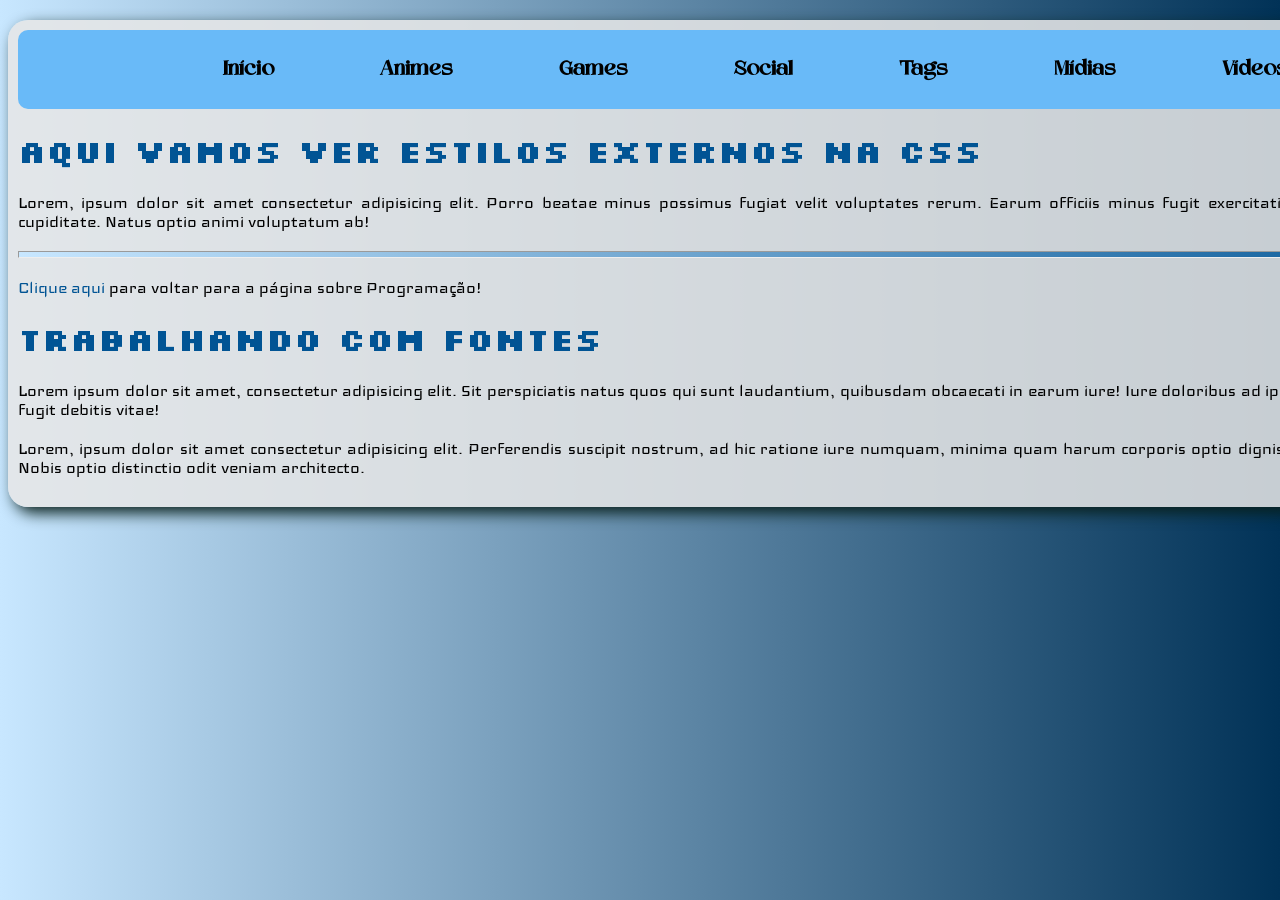
<file: Primeiro Site/páginas/Estiloscss.html>
<!DOCTYPE html>
<html lang="pt-br">
<head>
    <meta charset="UTF-8">
    <meta name="viewport" content="width=device-width, initial-scale=1.0">
    <title>Estilos</title>
    <link rel="stylesheet" href="style.css">
</head>
<body>
    <main>
    <header>

    <nav class="menu">
            <a href="index.html">Início</a>
            <a href="page002.html">Animes</a>
            <a href="page003.html">Games</a>
            <a href="linkssociais.html">Social</a>
            <a href="Tags.html">Tags</a>
            <a href="Midias.html">Mídias</a>
            <a href="video.html">Vídeos</a>
        </nav>

    </header>
    <h1>Aqui vamos ver estilos externos na CSS</h1>
    <p>Lorem, ipsum dolor sit amet consectetur adipisicing elit. Porro beatae minus possimus fugiat velit voluptates rerum. Earum officiis minus fugit exercitationem odio ullam expedita cupiditate. Natus optio animi voluptatum ab!</p>
    <hr>
    <p><a href="index.html">Clique aqui</a> para voltar para a página sobre Programação!</p> 
    <h1>Trabalhando com Fontes</h1>
    <p>Lorem ipsum dolor sit amet, consectetur adipisicing elit. Sit perspiciatis natus quos qui sunt laudantium, quibusdam obcaecati in earum iure! Iure doloribus ad ipsa nesciunt adipisci, eveniet fugit debitis vitae!</p>
    <p>Lorem, ipsum dolor sit amet consectetur adipisicing elit. Perferendis suscipit nostrum, ad hic ratione iure numquam, minima quam harum corporis optio dignissimos, architecto quaerat! Nobis optio distinctio odit veniam architecto.</p>
    </main>
</body>
</html>
</file>
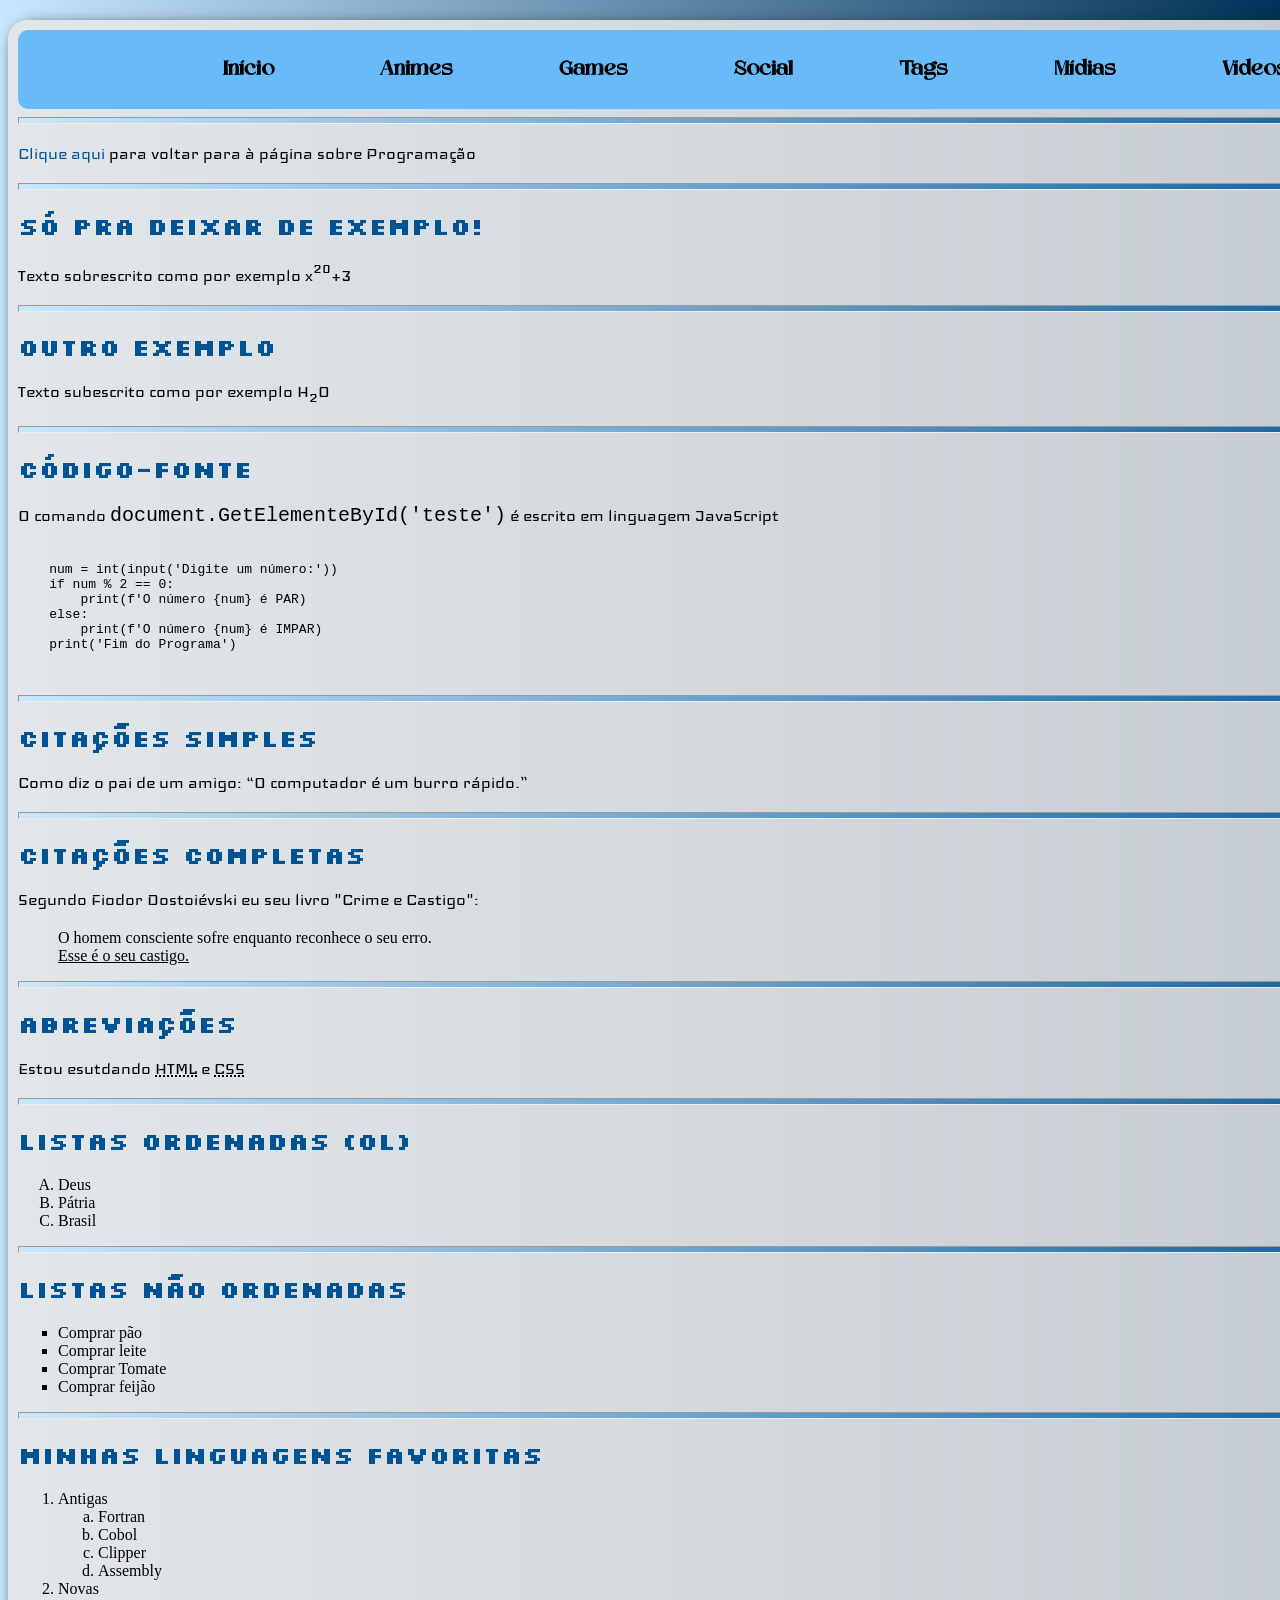
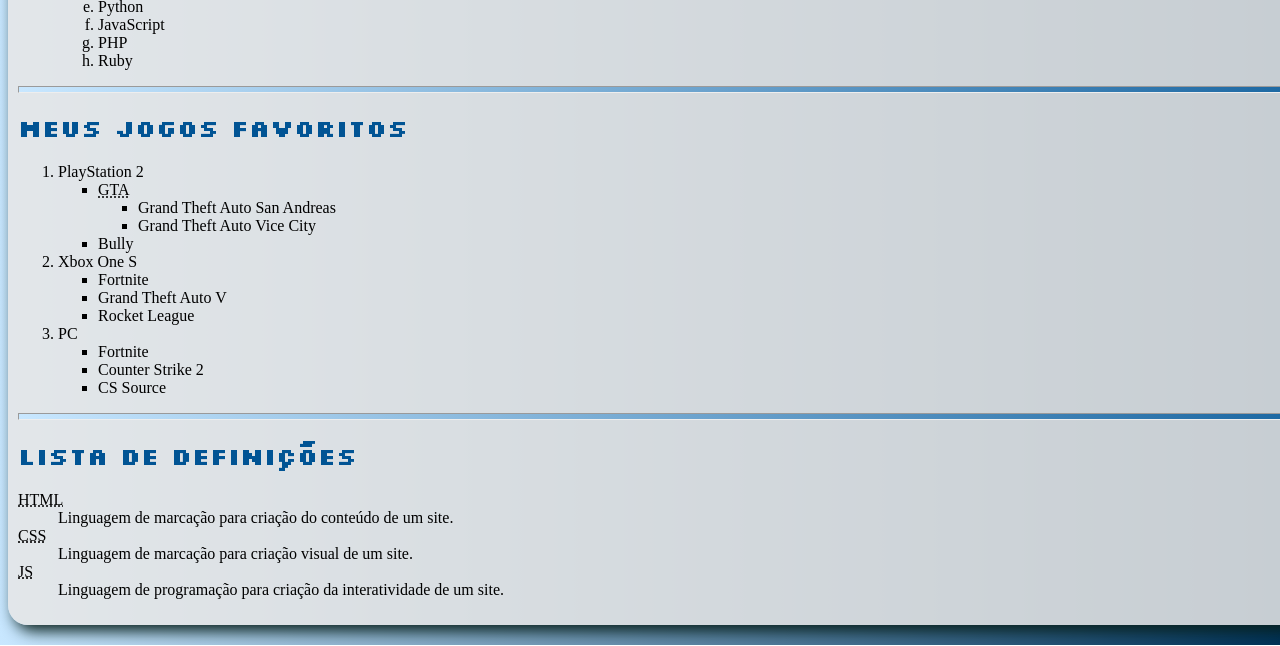
<file: Primeiro Site/páginas/instrucoes.html>
<!DOCTYPE html>
<html lang="en">
<head>
    <meta charset="UTF-8">
    <meta name="viewport" content="width=device-width, initial-scale=1.0">
    <title>Instruções</title>
    <link rel="stylesheet" href="style.css">
</head>
<body>
    <main>
    <header>

    <nav class="menu">
            <a href="index.html">Início</a>
            <a href="page002.html">Animes</a>
            <a href="page003.html">Games</a>
            <a href="linkssociais.html">Social</a>
            <a href="Tags.html">Tags</a>
            <a href="Midias.html">Mídias</a>
            <a href="video.html">Vídeos</a>
        </nav>

    </header>
    <hr>
    <p><a href="index.html">Clique aqui</a> para voltar para à página sobre Programação</p>
    <hr>
    <h2>Só pra deixar de exemplo!</h2>
    <p>Texto sobrescrito como por exemplo x<sup>20</sup>+3</p>
    <hr>
    <h2>Outro exemplo</h2>
    <p>Texto subescrito como por exemplo H<sub>2</sub>O</p>
    <hr>
    <h2>Código-Fonte</h2>
    <p>O comando <code>document.GetElementeById('teste')</code> é escrito em linguagem JavaScript</p>
    <pre>
        <code>
    num = int(input('Digite um número:'))
    if num % 2 == 0:
        print(f'O número {num} é PAR)
    else:
        print(f'O número {num} é IMPAR)
    print('Fim do Programa')
        </code>
    </pre>
    <hr>
    <h2>Citações Simples</h2>
    <p>
        Como diz o pai de um amigo: <q>O computador é um burro rápido.</q>
    </p>
    <hr>
    <h2>Citações Completas</h2>
    <p>Segundo Fiodor Dostoiévski eu seu livro "Crime e Castigo":</p>
    <blockquote>
        O homem consciente sofre enquanto
        reconhece o seu erro.
        <br><ins>Esse é o seu castigo.</ins>
    </blockquote>
    <hr>
    <h2>Abreviações</h2>
    <p>Estou esutdando <abbr title="HyperText Markup Language">HTML</abbr> e <abbr title="Cascading Style Sheets">CSS</abbr></p>
    <hr>
    <h2>Listas Ordenadas (ol)</h2>
    <ol type="A"> <!-- 1 A a I i-->
        <li>Deus</li>
        <li>Pátria</li>
        <li>Brasil</li>
    </ol>
    <hr>
    <h2>Listas não ordenadas</h2>
    <ul type= "Square"> <!-- disc, circle, square -->
        <li>Comprar pão</li>
        <li>Comprar leite</li>
        <li>Comprar Tomate</li>
        <li>Comprar feijão</li>
    </ul>
    <hr>
    <h2>Minhas Linguagens Favoritas</h2>
    <ol>
        <li>Antigas</li>
        <ol type="a">
            <li>Fortran</li>
            <li>Cobol</li>
            <li>Clipper</li>
            <li>Assembly</li>
        </ol>
        <li>Novas</li>
        <ol type="a" start="5">
            <li>Python</li>
            <li>JavaScript</li>
            <li>PHP</li>
            <li>Ruby</li>
        </ol>
    </ol>
    <hr>
    <h2>Meus Jogos Favoritos</h2>
    <ol>
        <li>PlayStation 2</li>
        <ul type="square">
            <li><abbr title="Grand Theft Auto">GTA</abbr></li>
            <ul>
                <li>Grand Theft Auto San Andreas</li>
                <li>Grand Theft Auto Vice City</li>
            </ul>
            <li>Bully</li>
        </ul>
        <li>Xbox One S</li>
        <ul type="square">
            <li>Fortnite</li>
            <li>Grand Theft Auto V</li>
            <li>Rocket League</li>
        </ul>
        <li>PC</li>
        <ul type="square">
            <li>Fortnite</li>
            <li>Counter Strike 2</li>
            <li>CS Source</li>
        </ul>
    </ol>
    <hr>
    <h2>Lista de Definições</h2>
    <dl>
        <dt><abbr title="HyperText Markup Language">HTML</abbr></dt>
        <dd>Linguagem de marcação para criação do conteúdo de um site.</dd>
        <dt><abbr title="Cascading Style Sheets">CSS</abbr></dt>
        <dd>Linguagem de marcação para criação visual de um site.</dd>
        <dt><abbr title="JavaScript">JS</abbr></dt>
        <dd>Linguagem de programação para criação da interatividade de um site.</dd>
    </dl>
    </main>
</body>
</html>
</file>
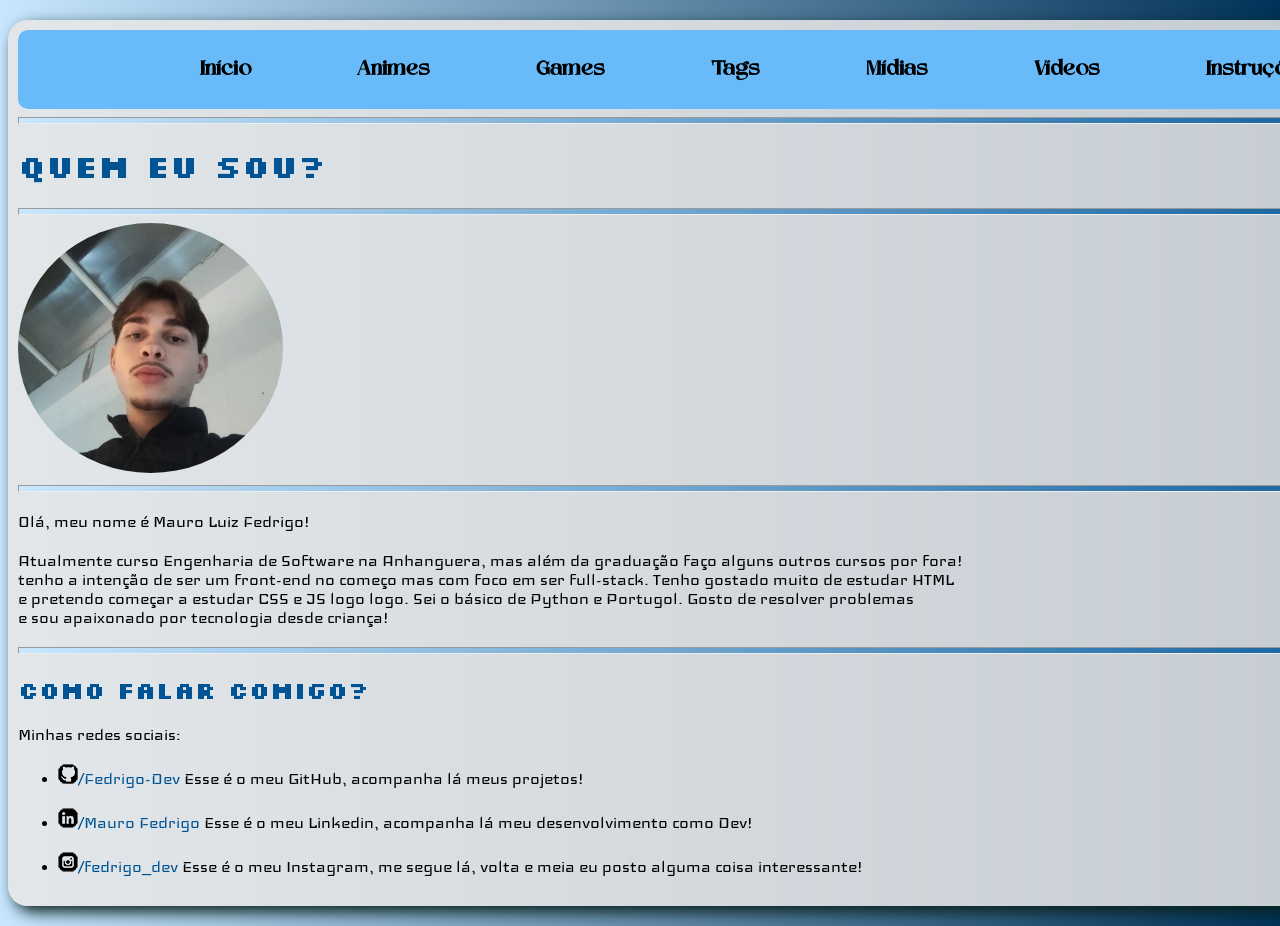
<file: Primeiro Site/páginas/linkssociais.html>
<!DOCTYPE html>
<html lang="pt-br">
<head>
    <meta charset="UTF-8">
    <meta name="viewport" content="width=device-width, initial-scale=1.0">
    <title>Social</title>
    <link rel="stylesheet" href="style.css">
</head>
<body>
    <main>
   <header>

    <na class="menu">
            <a href="index.html">Início</a>
            <a href="page002.html">Animes</a>
            <a href="page003.html">Games</a>
            <a href="Tags.html">Tags</a>
            <a href="Midias.html">Mídias</a>
            <a href="video.html">Vídeos</a>
            <a href="instrucoes.html">Instruções</a>
        </nav>

    </header>
   <hr>
   <h1>Quem eu sou?</h1> 
   <hr>
   <img src="../imagens/fotoperfil.jpeg" alt="Foto de perfil para reconhecimento do criador!" style="width:265px; height:250px; border-radius: 50%; object-fit: cover;">
   <hr>
   <p>Olá, meu nome é Mauro Luiz Fedrigo!</p>
    <p>Atualmente curso Engenharia de Software na Anhanguera, mas além da graduação faço alguns outros cursos por fora!
    <br>tenho a intenção de ser um front-end no começo mas com foco em ser full-stack. Tenho gostado muito de estudar HTML
    <br>e pretendo começar a estudar CSS e JS logo logo. Sei o básico de Python e Portugol. Gosto de resolver problemas
    <br>e sou apaixonado por tecnologia desde criança!
   </p>
   <hr>
   <h2>Como falar comigo?</h2>
   <p>Minhas redes sociais:</p>
   <ul>
    <li><p><a href="https://github.com/Fedrigo-Dev" target="_blank" rel="external"><img src="../icones/icone-github.png" alt="">/Fedrigo-Dev</a> Esse é o meu GitHub, acompanha lá meus projetos!</p></li>
    <li><p><a href="https://www.linkedin.com/in/mauro-fedrigo-2368b2368/" target="_blank" rel="external"><img src="../icones/icone-linkedin.png" alt="">/Mauro Fedrigo</a> Esse é o meu Linkedin, acompanha lá meu desenvolvimento como Dev!</p></li>
    <li><p><a href="https://www.instagram.com/fedrigo_dev/" target="_blank" rel="external"><img src="../icones/icone-instagram.png" alt="">/fedrigo_dev</a> Esse é o meu Instagram, me segue lá, volta e meia eu posto alguma coisa interessante!</p></li>
   </ul>
   </main>
</body>
</html>
</file>
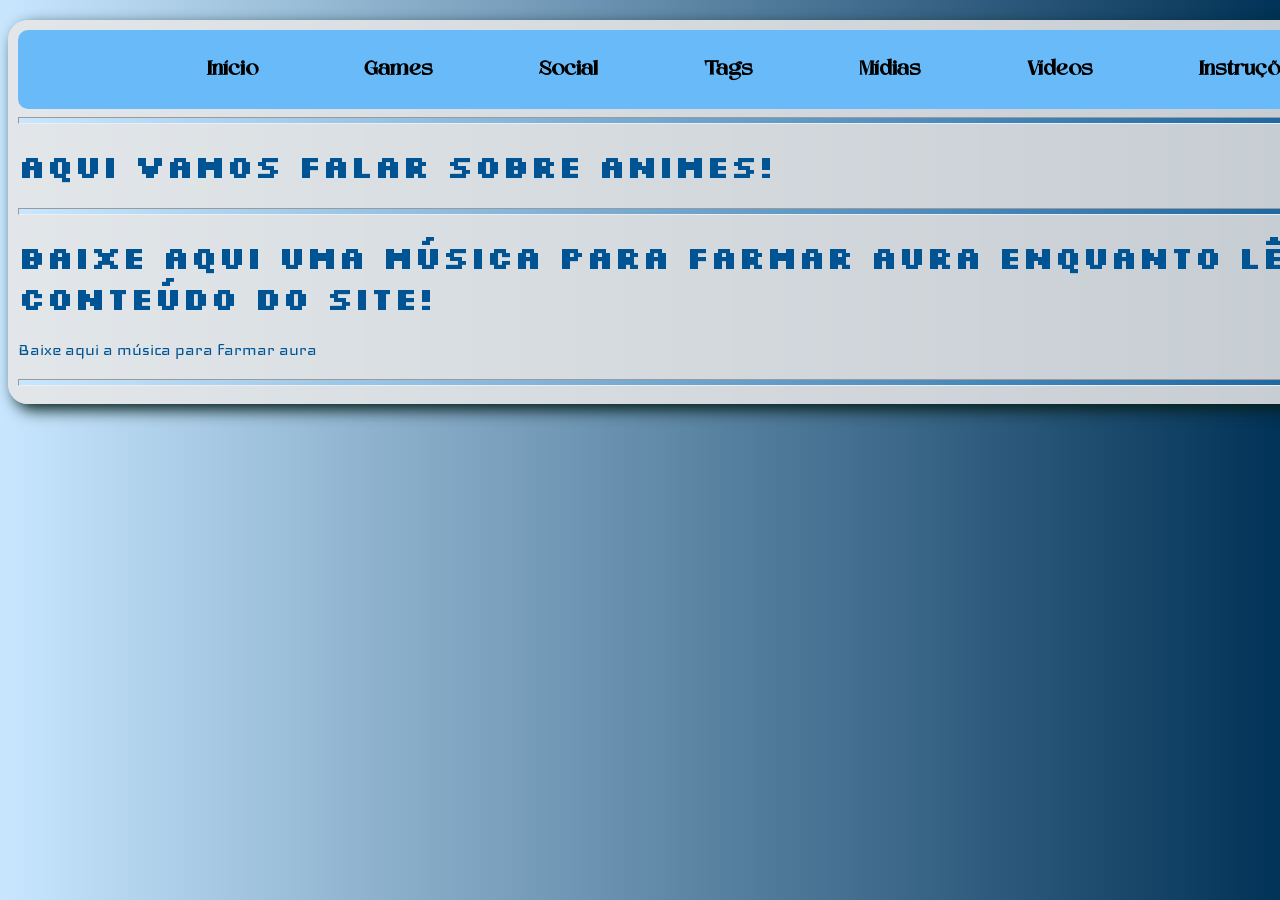
<file: Primeiro Site/páginas/page002.html>
<!DOCTYPE html>
<html lang="pt-br">
<head>
    <meta charset="UTF-8">
    <meta name="viewport" content="width=device-width, initial-scale=1.0">
    <title>Página 2</title>
    <link rel="stylesheet" href="style.css">
</head>
<body>
    <main>
    <header>

        <nav class="menu">
            <a href="index.html">Início</a>
            <a href="page003.html">Games</a>
            <a href="linkssociais.html">Social</a>
            <a href="Tags.html">Tags</a>
            <a href="Midias.html">Mídias</a>
            <a href="video.html">Vídeos</a>
            <a href="instrucoes.html">Instruções</a>
        </nav>

    </header>
    <hr>
    <h1>Aqui vamos falar sobre animes!</h1>
    <h2></h2>
    <hr>
    <h1>Baixe aqui uma música para farmar aura enquanto lê o conteúdo do site!</h1>
    <p><a href="lifeletters.zip" download="lifeletters.zip" type="application/zip">Baixe aqui a música para farmar aura</a></p>
    <hr>
    </main>
</body>
</html>
</file>
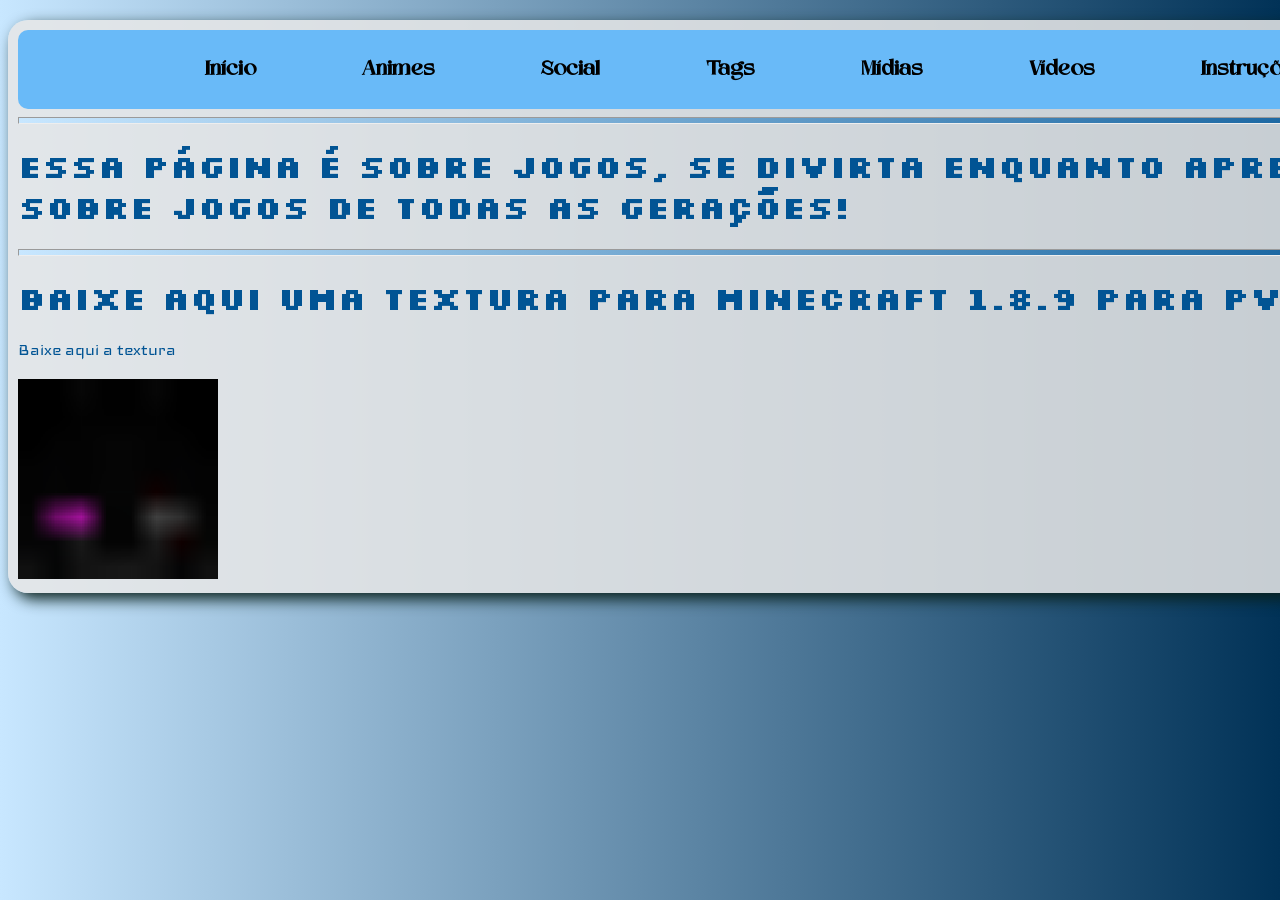
<file: Primeiro Site/páginas/page003.html>
<!DOCTYPE html>
<html lang="pt-br">
<head>
    <meta charset="UTF-8">
    <meta name="viewport" content="width=device-width, initial-scale=1.0">
    <title>Página 3</title>
    <link rel="stylesheet" href="style.css">
</head>
<body>
    <main>
    <header>

    <nav class="menu">
            <a href="index.html">Início</a>
            <a href="page002.html">Animes</a>
            <a href="linkssociais.html">Social</a>
            <a href="Tags.html">Tags</a>
            <a href="Midias.html">Mídias</a>
            <a href="video.html">Vídeos</a>
            <a href="instrucoes.html">Instruções</a>
        </nav>

    </header>
    <hr>
    <h1>Essa página é sobre Jogos, se divirta enquanto aprende sobre jogos de todas as gerações!</h1>
    <hr>
    <h1>Baixe aqui uma textura para minecraft 1.8.9 para pvp!</h1>
    <p><a href="venturo.zip" download="venturo.zip" type="application/zip">Baixe aqui a textura</a></p>
    <img src="../imagens/pack.png" alt="Imagem da textura" style="width: 200px; height: 200px;">
    </main>
</body>
</html>
</file>
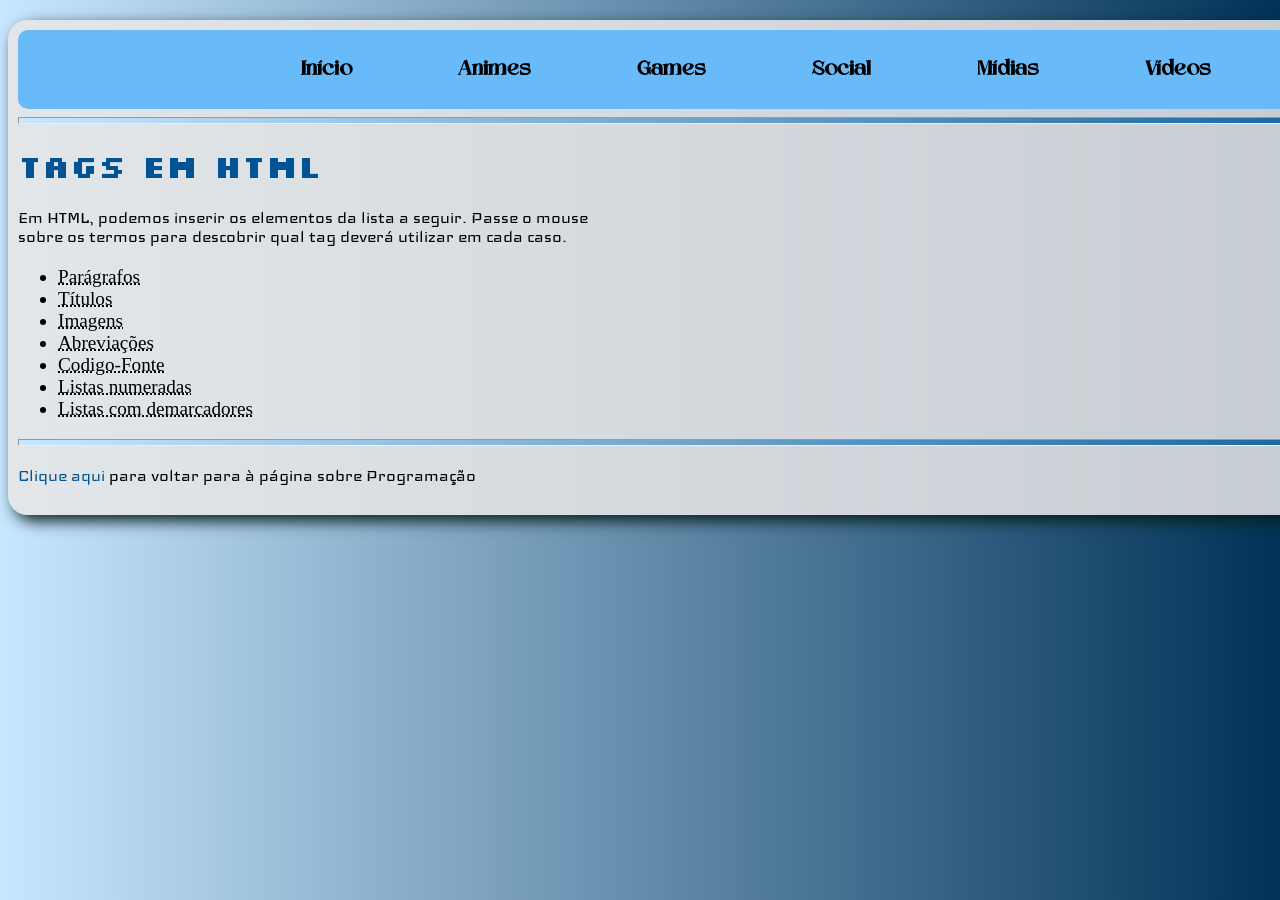
<file: Primeiro Site/páginas/Tags.html>
<!DOCTYPE html>
<html lang="pt-br">
<head>
    <meta charset="UTF-8">
    <meta name="viewport" content="width=device-width, initial-scale=1.0">
    <title>Tags</title>
    <link rel="stylesheet" href="style.css">
</head>
<body>
    <main>
    <header>

    <nav class="menu">
            <a href="index.html">Início</a>
            <a href="page002.html">Animes</a>
            <a href="page003.html">Games</a>
            <a href="linkssociais.html">Social</a>
            <a href="Midias.html">Mídias</a>
            <a href="video.html">Vídeos</a>
        </nav>

    </header>
    <hr>
    <h1>Tags em HTML</h1>
    <p>Em HTML, podemos inserir os elementos da lista a seguir. Passe o mouse <br>
    sobre os termos para descobrir qual tag deverá utilizar em cada caso.
    </p>
    <ul style="font-size: larger;">
        <li><abbr title="Pode ser colocado parágrafo com a tag P">Parágrafos</abbr></li>
        <li><abbr title="Títulos podem ser colocados com as tags h1 ... h6">Títulos</abbr></li>
        <li><abbr title="Podem ser colocadas com a tag img">Imagens</abbr></li>
        <li><abbr title="Podem ser utilizadas com a tag abbr">Abreviações</abbr></li>
        <li><abbr title="Pode ser colocado com a tag code">Codigo-Fonte</abbr></li>
        <li><abbr title="Pode ser colocado com as tags ol e li">Listas numeradas</abbr></li>
        <li><abbr title="Pode ser colocado com as tags ul e li">Listas com demarcadores</abbr></li>
    </ul>
    <hr>
    <p><a href="index.html">Clique aqui</a> para voltar para à página sobre Programação</p>
    </main>
</body>
</html>
</file>
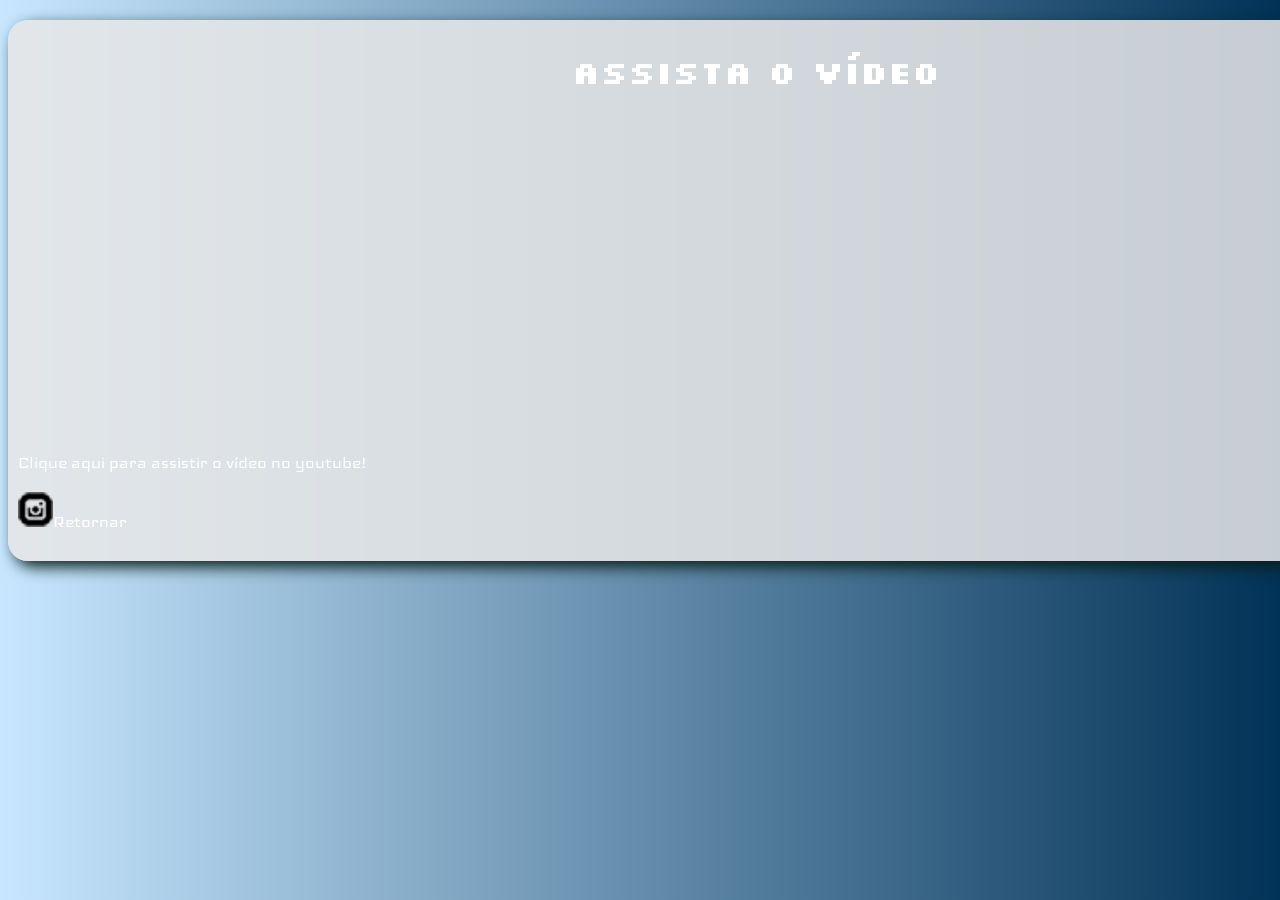
<file: Primeiro Site/páginas/vide1.html>
<!DOCTYPE html>
<html lang="pt-br">
<head>
    <meta charset="UTF-8">
    <meta name="viewport" content="width=device-width, initial-scale=1.0">
    <title>Video 1</title>
    <link rel="stylesheet" href="style.css">
</head>
<body>
    <main>
    <center>
        <h1 style="color: white;">Assista o vídeo</h1>
    </center>
    <center><iframe width="560" height="315" src="https://www.youtube.com/embed/5MYbbRF_ndY?si=CIZdIDuqGoLdGKeV" title="YouTube video player" frameborder="0" allow="accelerometer; autoplay; clipboard-write; encrypted-media; gyroscope; picture-in-picture; web-share" referrerpolicy="strict-origin-when-cross-origin" allowfullscreen></iframe></center>
    <center>
        <p><a href="https://www.youtube.com/watch?v=5MYbbRF_ndY" target="_blank" rel="external" style="color: white;">Clique aqui para assistir o vídeo no youtube!</a></p>
    </center>
    <center>
        <p><a href="video.html" style="color: white;"><img src="../icones/icone-instagram.png" alt="" style="width: 35px; height: 35px;">Retornar</a></p>
    </center>
    </main>
</body>
</html>
</file>
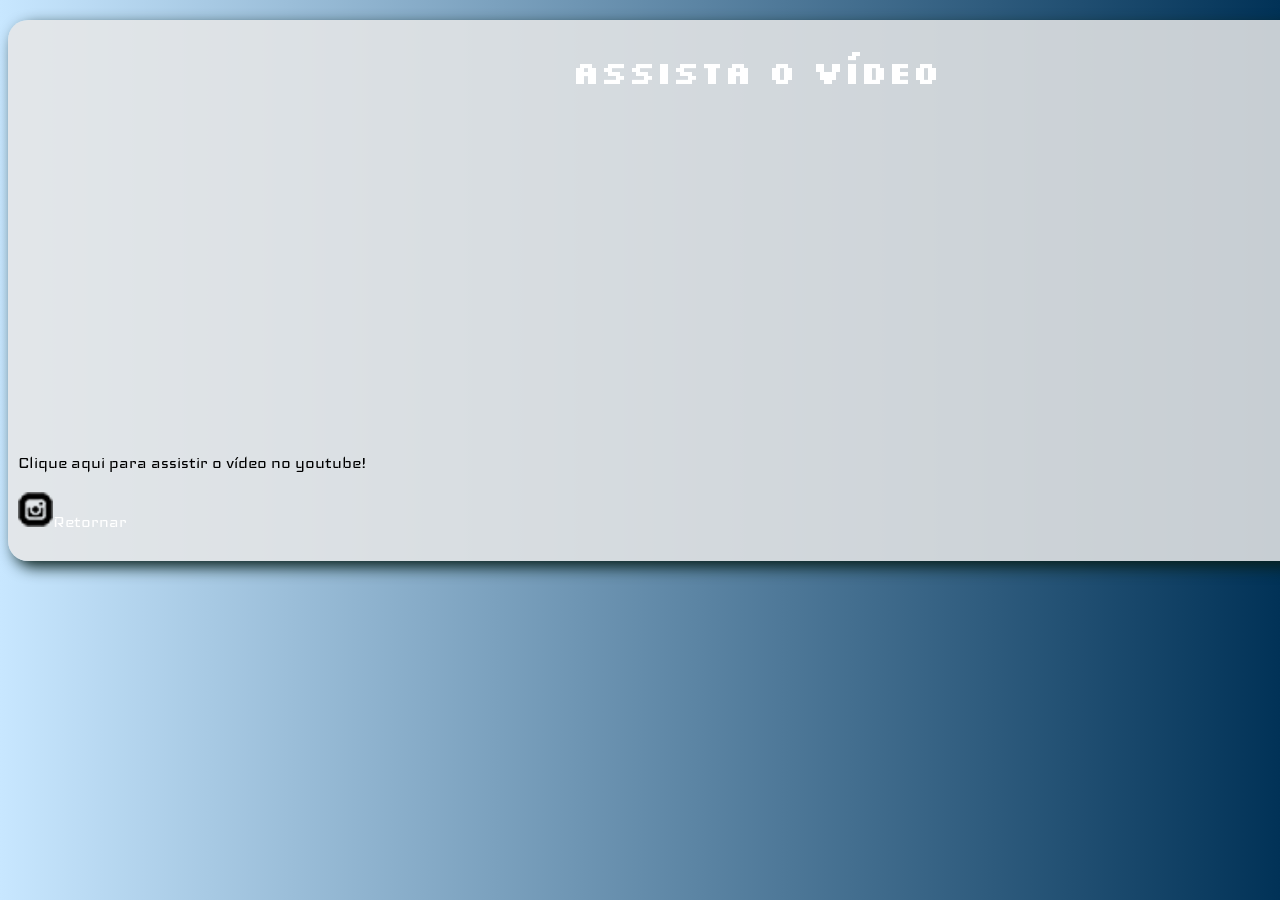
<file: Primeiro Site/páginas/video2.html>
<!DOCTYPE html>
<html lang="pt-br">
<head>
    <meta charset="UTF-8">
    <meta name="viewport" content="width=device-width, initial-scale=1.0">
    <title>Video 2</title>
    <link rel="stylesheet" href="style.css">
</head>
<body>
    <main>
    <center>
        <h1 style="color: white;">Assista o vídeo</h1>
    </center>
    <center><iframe width="560" height="315" src="https://www.youtube.com/embed/Fw90Bk_a6aY?si=PIcSEJJoXiwAFa6n" title="YouTube video player" frameborder="0" allow="accelerometer; autoplay; clipboard-write; encrypted-media; gyroscope; picture-in-picture; web-share" referrerpolicy="strict-origin-when-cross-origin" allowfullscreen></iframe></center>
        <p ><a href="https://www.youtube.com/watch?v=Fw90Bk_a6aY"target="_blank" rel="external" style="color: black;">Clique aqui para assistir o vídeo no youtube!</a></p>
        <p><a href="video.html" style="color: white;"><img src="../icones/icone-instagram.png" alt="" style="width: 35px; height: 35px;">Retornar</a></p>
    </main>
</body>
</html>
</file>
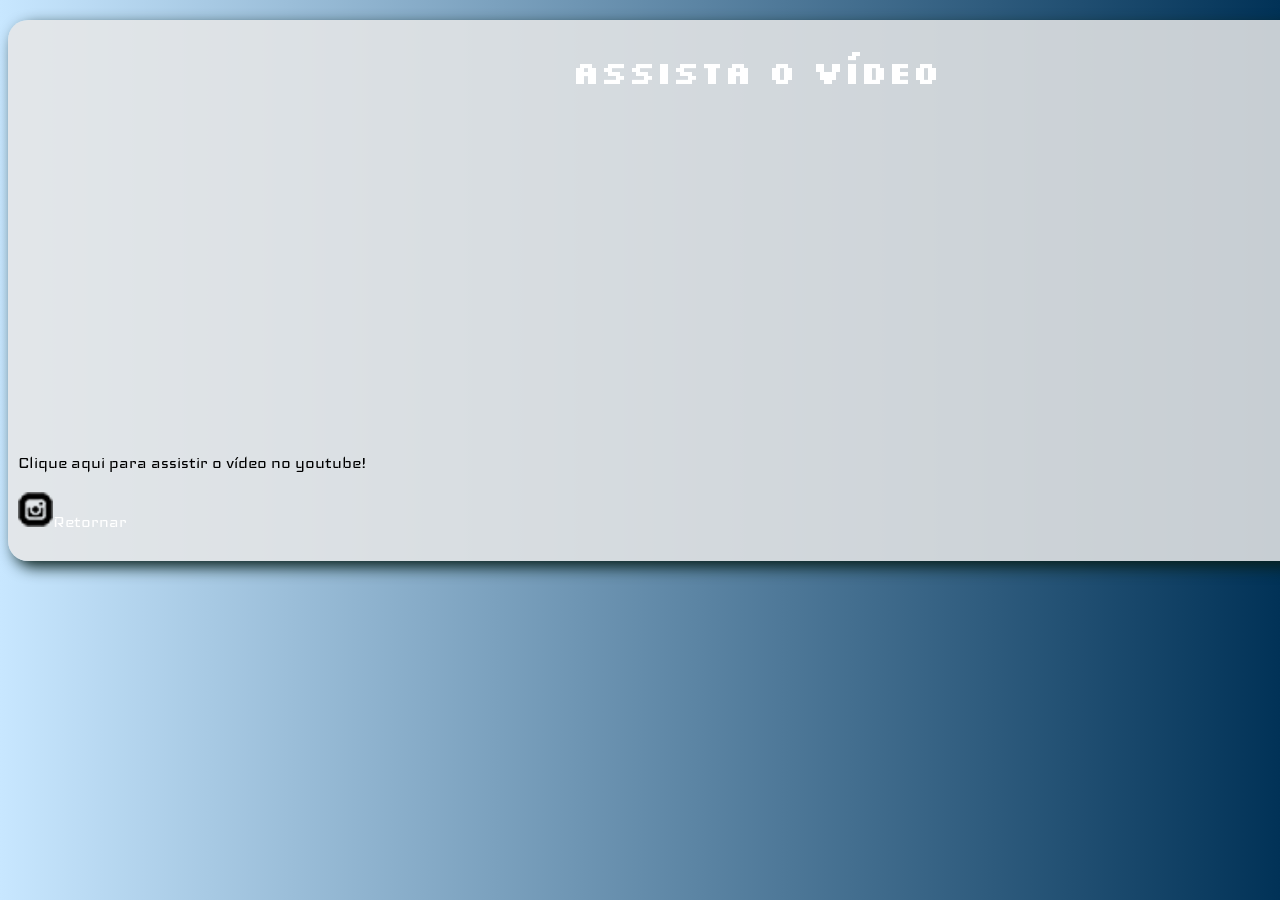
<file: Primeiro Site/páginas/video3.html>
<!DOCTYPE html>
<html lang="pt-br">
<head>
    <meta charset="UTF-8">
    <meta name="viewport" content="width=device-width, initial-scale=1.0">
    <title>Video 3</title>
    <link rel="stylesheet" href="style.css">
</head>
<body>
    <main>
    <center>
        <h1 style="color: white;">Assista o vídeo</h1>
    </center>
    <center><iframe width="560" height="315" src="https://www.youtube.com/embed/GKcCA1PsGIw?si=D9DO462P6kg2b8HW" title="YouTube video player" frameborder="0" allow="accelerometer; autoplay; clipboard-write; encrypted-media; gyroscope; picture-in-picture; web-share" referrerpolicy="strict-origin-when-cross-origin" allowfullscreen></iframe></center>
    <center>
        <p><a href="https://www.youtube.com/watch?v=GKcCA1PsGIw" target="_blank" rel="external" style="color: black;">Clique aqui para assistir o vídeo no youtube!</a></p>
    </center>
    <center>
        <p><a href="video.html" style="color: white;"><img src="../icones/icone-instagram.png" alt="" style="width: 35px; height: 35px;">Retornar</a></p>
    </center>
    </main>
</body>
</html>
</file>
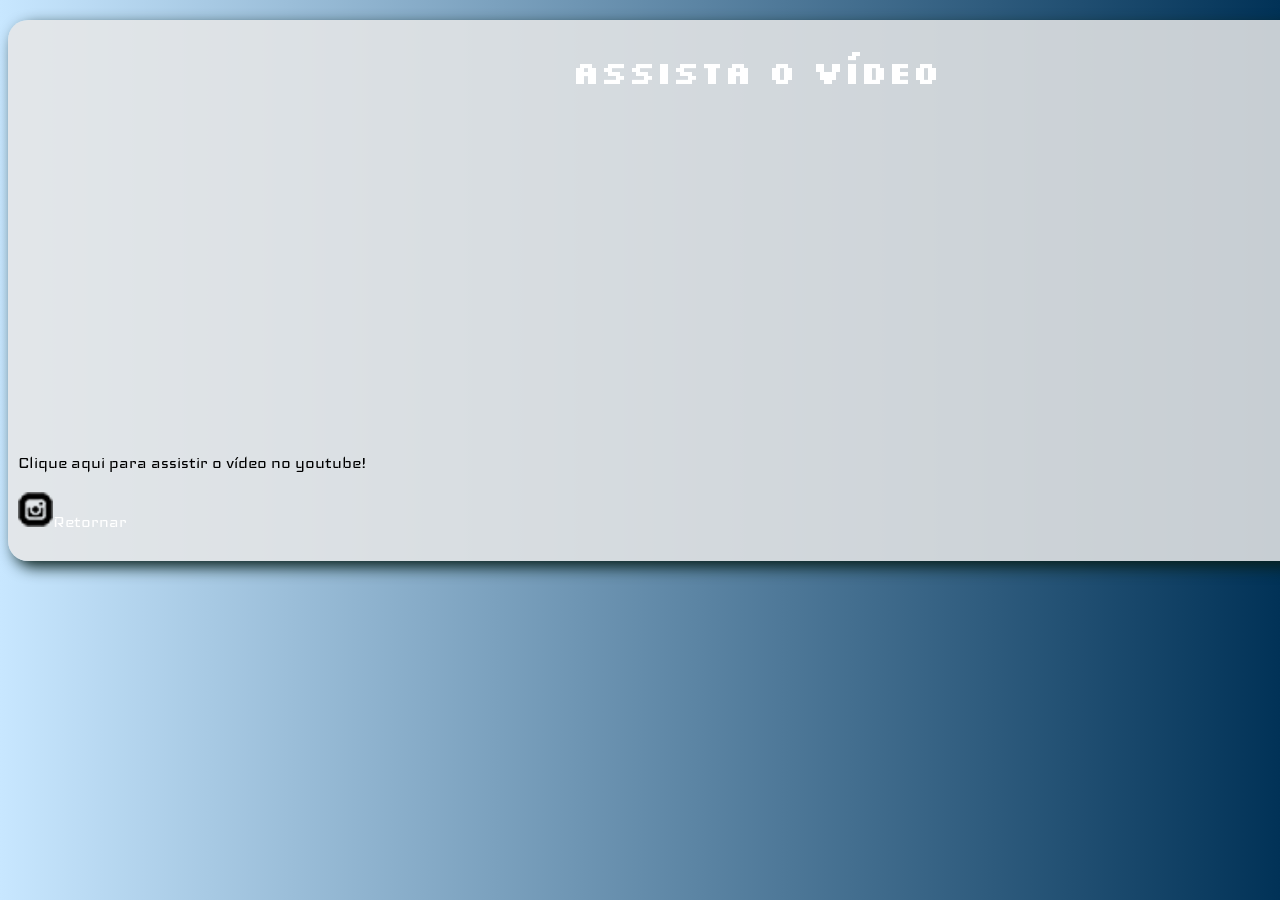
<file: Primeiro Site/páginas/video4.html>
<!DOCTYPE html>
<html lang="pt-br">
<head>
    <meta charset="UTF-8">
    <meta name="viewport" content="width=device-width, initial-scale=1.0">
    <title>Video 4</title>
    <link rel="stylesheet" href="style.css">
</head>
<body>
    <main>
    <center>
        <h1 style="color: white;">Assista o vídeo</h1>
    </center>
    <center><iframe width="560" height="315" src="https://www.youtube.com/embed/kmW_gzEjgcw?si=lyocmk-fJT0E_Wo6" title="YouTube video player" frameborder="0" allow="accelerometer; autoplay; clipboard-write; encrypted-media; gyroscope; picture-in-picture; web-share" referrerpolicy="strict-origin-when-cross-origin" allowfullscreen></iframe></center>
    <center>
        <p><a href="https://www.youtube.com/watch?v=kmW_gzEjgcw" target="_blank" rel="external" style="color: black;">Clique aqui para assistir o vídeo no youtube!</a></p>
    </center>
    <center>
        <p ><a href="video.html" style="color: white;"><img src="../icones/icone-instagram.png" alt="" style="width: 35px; height: 35px;">Retornar</a></p>
    </center>
    </main>
</body>
</html>
</file>
<file: Primeiro Site/páginas/style.css>
@charset "UTF-8";

@import url('https://fonts.googleapis.com/css2?family=Iceland&family=Silkscreen:wght@400;700&family=VT323&display=swap');

@font-face {
    font-family: Jesus;
    src: url(../Fontes/jesus_christ/Jesus\ Christ.ttf) format(truetype);

    /*
     Tipos de format()
    - opentype (otf)
    - truetype (ttf)
    - embedded-opentype
    -truetype-aat (Apple Advanced Typography)
    -svg (Scalable Vector Graphics)
    */
}

@font-face {
    font-family: Sakira;
    src: url(../Fontes/sakire/Sakire.ttf) format(truetype);
}

.titulo-techfy {
    background-image: url(../imagens/Large-Blue-Background._grande.webp);
    background-size: none;
    background-position: center;
    border-radius: 5px;
    text-align: center;
    padding: 54px;
}    

body {
    background-image: linear-gradient(to left, #013257, #C8E7FF);
}

h1 {
  color: #015494;
  font-family: Silkscreen;
}

h2 {
    color: #015494;
    font-family: Silkscreen;
}

a {
    color: #015494;
    text-decoration: none;
}

mark {
    background-color: #C8E7FF;
}

main {
    background-color: rgba(231, 231, 231, 0.863);
    border-radius: 20px;
    box-shadow: 6px 6px 15px #08211d;
    color: black;
    width: 1475px;
    padding: 10px;
    margin: auto;
    margin-top: 20px;
    margin-bottom: 20px;
}

p {
    font-size: 20px;
    text-align: justify;
    font-family: Iceland;

}

hr {
    background-color: #69BAF8;
    background-image: linear-gradient(to left, #015494, #C8E7FF);
    height: 5px;
}

address {
    font-family: Iceland;
}

header {
            background-color: #69BAF8;
            border-radius: 10px;
        }

.menu{
    display: flex;
    justify-content: center;
    gap: 70px;
    padding: 20px;
    font-family: Sakira;
    font-size: 20px;
}

.menu a{
    text-decoration: none;
    color: black;
    font-weight: bold;
    padding: 10px 18px;
    border-radius: 6px;
    transition: 0.3s;
}

.menu a:hover{
    background-color: #000000;
    color: #0a6dd1;
    transform: scale(1.1);
    box-shadow: 0 0 10px #1f8efe;
}
</file>
